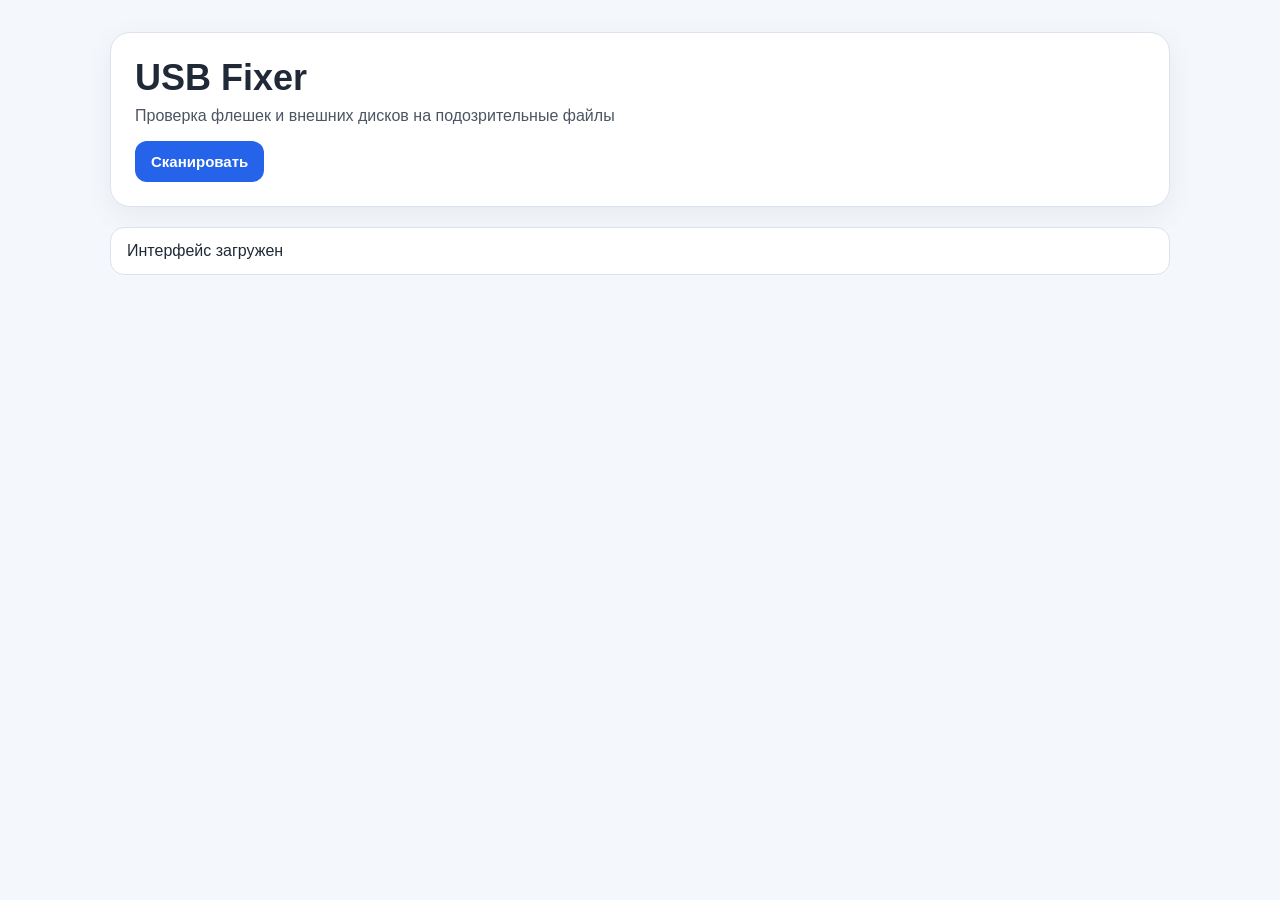
<file: templates/index.html>
<!doctype html>
<html lang="ru">
<head>
  <meta charset="utf-8">
  <meta name="viewport" content="width=device-width,initial-scale=1">
  <title>USB Fixer</title>
  <link rel="stylesheet" href="/static/app.css">
</head>
<body>
  <div class="wrap">
    <div class="hero">
      <h1>USB Fixer</h1>
      <p>Проверка флешек и внешних дисков на подозрительные файлы</p>
      <button class="btn primary" onclick="scanTargets()">Сканировать</button>
    </div>

    <div id="status" class="status">Готов к работе</div>
    <div id="results" class="grid"></div>
  </div>

  <script>
    async function scanTargets() {
      const status = document.getElementById("status");
      const results = document.getElementById("results");

      status.textContent = "Идёт сканирование...";
      results.innerHTML = "";

      try {
        const res = await fetch("/scan");
        const data = await res.json();

        status.textContent = "Сканирование завершено";

        if (!data.targets || data.targets.length === 0) {
          results.innerHTML = `
            <div class="card">
              <h3>Ничего не найдено</h3>
              <p>Подключённые диски или флешки не обнаружены.</p>
            </div>
          `;
          return;
        }

        results.innerHTML = data.targets.map(t => {
          const susCount = t.suspicious.length;
          const hiddenCount = t.hidden_candidates.length;

          return `
            <div class="card">
              <div class="topline">
                <h3>${t.target}</h3>
                <span class="badge ${susCount ? 'danger' : 'ok'}">
                  ${susCount ? `Угроз: ${susCount}` : 'Чисто'}
                </span>
              </div>

              <p>Скрытых кандидатов: ${hiddenCount}</p>

              ${susCount ? `
                <div class="list">
                  ${t.suspicious.map(s => `
                    <div class="item">
                      <b>${s.reason}</b><br>
                      <span>${s.path}</span>
                    </div>
                  `).join("")}
                </div>
                <button class="btn warn" onclick="fixTarget('${String(t.target).replace(/\\/g, "\\\\")}')">
                  Исправить
                </button>
              ` : `
                <p>Подозрительных объектов не найдено.</p>
              `}
            </div>
          `;
        }).join("");
      } catch (e) {
        status.textContent = "Ошибка загрузки";
        results.innerHTML = `
          <div class="card">
            <h3>Ошибка</h3>
            <p>${e}</p>
          </div>
        `;
      }
    }

    async function fixTarget(target) {
      const status = document.getElementById("status");
      status.textContent = `Исправление ${target}...`;

      try {
        const res = await fetch("/fix", {
          method: "POST",
          headers: {"Content-Type": "application/json"},
          body: JSON.stringify({target})
        });

        const data = await res.json();

        if (data.ok) {
          status.textContent = `Исправление завершено: ${target}`;
        } else {
          status.textContent = `Ошибка: ${data.error}`;
        }

        await scanTargets();
      } catch (e) {
        status.textContent = `Ошибка: ${e}`;
      }
    }

    window.onload = () => {
      document.getElementById("status").textContent = "Интерфейс загружен";
    };
  </script>
</body>
</html>
</file>
<file: static/app.css>
* {
  box-sizing: border-box;
}

body {
  margin: 0;
  font-family: Arial, sans-serif;
  background: #f4f7fb;
  color: #1f2937;
}

.wrap {
  max-width: 1100px;
  margin: 0 auto;
  padding: 32px 20px 60px;
}

.hero {
  background: white;
  border: 1px solid #dbe3ee;
  border-radius: 20px;
  padding: 24px;
  box-shadow: 0 8px 30px rgba(0,0,0,.06);
}

.hero h1 {
  margin: 0 0 8px;
  font-size: 36px;
}

.hero p {
  margin: 0 0 16px;
  color: #4b5563;
}

.status {
  margin: 20px 0;
  padding: 14px 16px;
  border-radius: 14px;
  background: white;
  border: 1px solid #dbe3ee;
}

.grid {
  display: grid;
  grid-template-columns: repeat(auto-fit, minmax(320px, 1fr));
  gap: 18px;
}

.card {
  background: white;
  border: 1px solid #dbe3ee;
  border-radius: 18px;
  padding: 18px;
}

.topline {
  display: flex;
  justify-content: space-between;
  align-items: center;
  gap: 12px;
}

.badge {
  padding: 8px 12px;
  border-radius: 999px;
  font-size: 13px;
  font-weight: 700;
}

.badge.ok {
  background: #dcfce7;
  color: #166534;
}

.badge.danger {
  background: #fee2e2;
  color: #991b1b;
}

.btn {
  border: 0;
  border-radius: 12px;
  padding: 12px 16px;
  font-size: 15px;
  font-weight: 700;
  cursor: pointer;
}

.btn.primary {
  background: #2563eb;
  color: white;
}

.btn.warn {
  background: #dc2626;
  color: white;
  margin-top: 14px;
}

.list {
  margin-top: 12px;
}

.item {
  padding: 10px 0;
  border-top: 1px solid #e5e7eb;
}

.item span {
  color: #6b7280;
  font-size: 13px;
  word-break: break-all;
}
</file>
